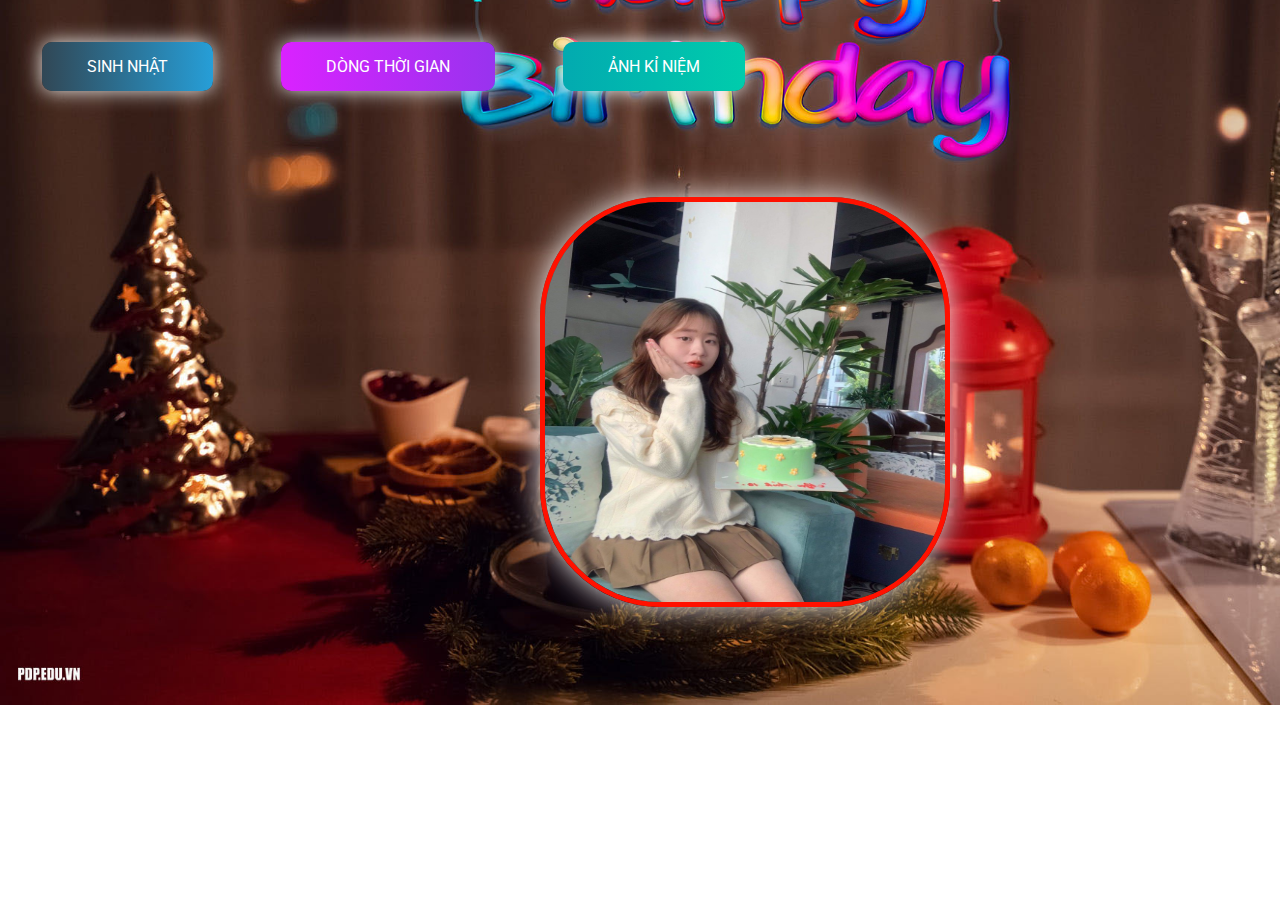
<file: index.html>
<!DOCTYPE html>
<html lang="en">
    <head>
        <meta charset="UTF-8" />
        <meta http-equiv="X-UA-Compatible" content="IE=edge" />
        <meta name="viewport" content="width=device-width, initial-scale=1.0" />
        <link rel="icon" type="image/png" href="./img/CILKGax.png" />
        <!-- 1. Tiêu đề của file index -->
        <title>Happy birthday</title>
        <link rel="stylesheet" href="./css/style.css" />
    </head>
    <body class="page__main">
        <div class="buttons">
            <a href="index.html" class="btn btn-bir">Sinh nhật</a>
            <a href="timeline.html" class="btn btn-timeline">Dòng thời gian</a>
            <a href="gallery.html" class="btn btn-gallery">Ảnh kỉ niệm</a>
        </div>
        <img src="./img/pic1.jpg" alt="" class="cover" />

        <audio id="player" autoplay loop>
            <source src="./music/music.mp3" type="audio/mp3" />
        </audio>
    </body>
</html>
</file>
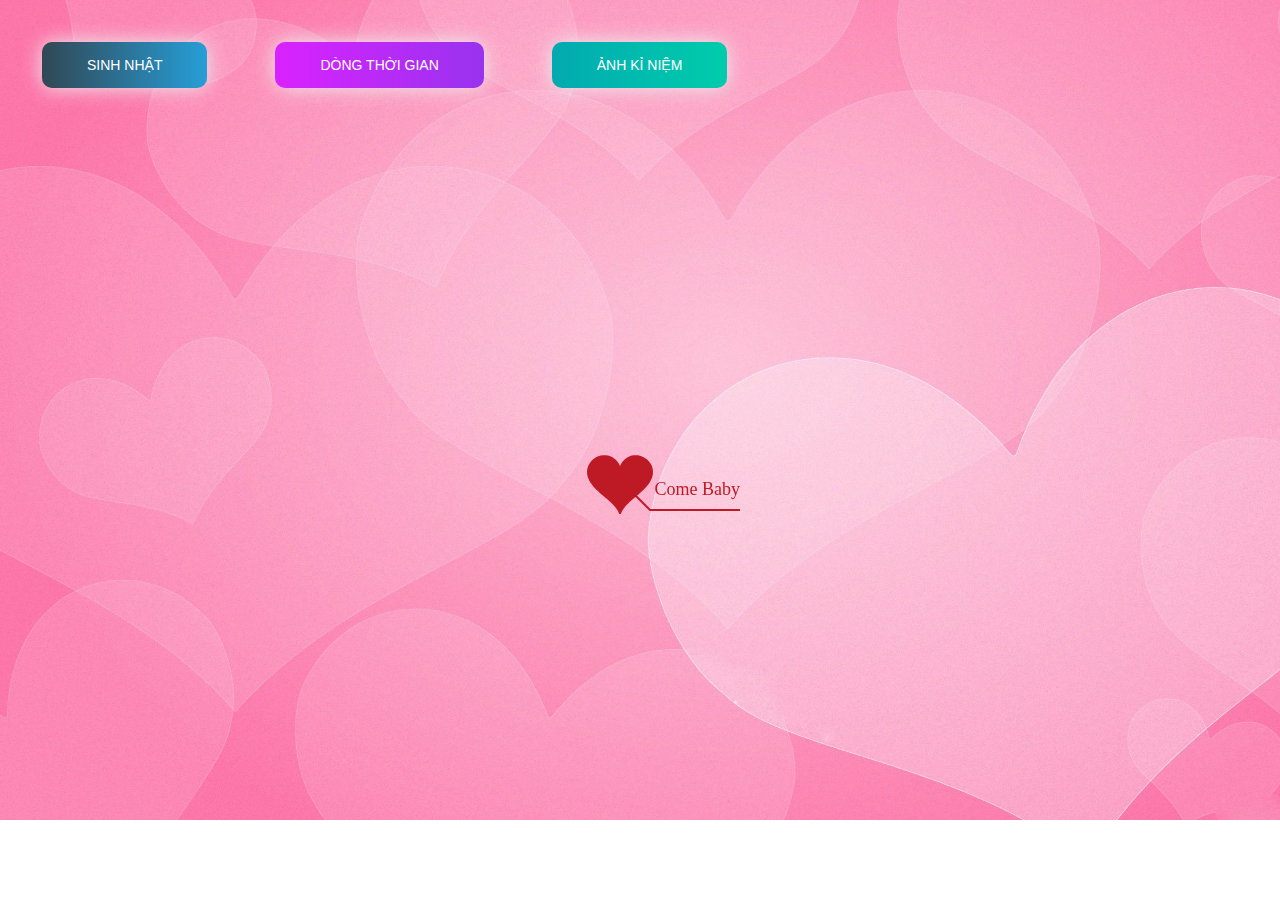
<file: timeline.html>
﻿<!DOCTYPE html PUBLIC "-//W3C//DTD XHTML 1.0 Strict//EN" "http://www.w3.org/TR/xhtml1/DTD/xhtml1-strict.dtd">
<html xml:lang="en" xmlns="http://www.w3.org/1999/xhtml">
<head>
		<meta http-equiv="Content-Type" content="text/html; charset=UTF-8">
		<link rel="icon" type="image/png" href="./img/CILKGax.png">
        <!-- Tiêu đề của trang dòng thời gian -->
		<title>Happy Birthday Bảo Bối</title>	    
        <link type="text/css" rel="stylesheet" href="./css/default.css">
        <link rel="stylesheet" href="./css/style.css">
		<script type="text/javascript" src="./js/jquery.min.js"></script>
		<script type="text/javascript" src="./js/jscex.min.js"></script>
		<script type="text/javascript" src="./js/jscex-parser.js"></script>
		<script type="text/javascript" src="./js/jscex-jit.js"></script>
		<script type="text/javascript" src="./js/jscex-builderbase.min.js"></script>
		<script type="text/javascript" src="./js/jscex-async.min.js"></script>
		<script type="text/javascript" src="./js/jscex-async-powerpack.min.js"></script>
		<script type="text/javascript" src="./js/functions.js" charset="utf-8"></script>
		<script type="text/javascript" src="./js/love.js" charset="utf-8"></script>
	    <style type="text/css"></style>

</head>
    <body>
        <div class="buttons">
            <a href="index.html" class="btn btn-bir">Sinh nhật</a>
            <a href="timeline.html" class="btn btn-timeline">Dòng thời gian</a>
            <a href="gallery.html" class="btn btn-gallery">Ảnh kỉ niệm</a>
        </div>
        <div id="main">
             <div id="wrap">
                <div id="text">
			        <div id="code">
			      <font color="#3500ff"><span class="say">Chúc mừng sinh nhật bảo bối của anh</span><br>
						<span class="say">Bảo bối có nhớ chúng ta yêu nhau được bao nhiêu ngày không ?</span><br>
						<span class="say">Đó là một ngày đặc biệt với anh, ngày mà bảo bối đồng ý(anh hạnh phúc lắm)</span><br>
						<span class="say"> </span><br>
						<span class="say">Chúc bảo bối những lời chúc yêu thương nhất, ngọt ngào như bông hoa này</span><br>
						<span class="say">Chúc mọi điều ước trong ngày sinh nhật của bảo bối đều trở thành hiện thực, </span><br>
						<span class="say">Hãy thổi nến và mọi điều ước thành hiện thực</span><br>
						<span class="say">Anh hi vọng những ngày tháng về sau bên bảo bối,</span><br>
						<span class="say">Để cùng em chúc mừng sinh nhật</span><br>
						<span class="say">HiHi<3</span><br>
						<span class="say">Yêu em</span><br>
						<span class="say">Chúc bảo bối của anh sinh nhật vui vẻ.</span><br>
						<span class="say"> </span><br>
                        <span class="say"><span class="space"></span> -- Anh yêu Em --</span>
			  </font></p>
      </div>
                </div>
                <div id="clock-box">
					<span class="STYLE1"> Dính lấy nhau</span> 
                  <div id="clock"></div>
              </div>
                <canvas id="canvas" width="1100" height="680"></canvas>
            </div>
            
        </div>

    <!-- Phần nhạc -->
    <audio id="player" autoplay loop>
        <source src="./music/music.mp3" type="audio/mp3" />
    </audio>
    <script>
    (function(){
        var canvas = $('#canvas');
		
        if (!canvas[0].getContext) {
            $("#error").show();
            return false;        }

        var width = canvas.width();
        var height = canvas.height();        
        canvas.attr("width", width);
        canvas.attr("height", height);
        var opts = {
            seed: {
                x: width / 2 - 20,
                color: "rgb(190, 26, 37)",
                scale: 2
            },
            branch: [
                [535, 680, 570, 250, 500, 200, 30, 100, [
                    [540, 500, 455, 417, 340, 400, 13, 100, [
                        [450, 435, 434, 430, 394, 395, 2, 40]
                    ]],
                    [550, 445, 600, 356, 680, 345, 12, 100, [
                        [578, 400, 648, 409, 661, 426, 3, 80]
                    ]],
                    [539, 281, 537, 248, 534, 217, 3, 40],
                    [546, 397, 413, 247, 328, 244, 9, 80, [
                        [427, 286, 383, 253, 371, 205, 2, 40],
                        [498, 345, 435, 315, 395, 330, 4, 60]
                    ]],
                    [546, 357, 608, 252, 678, 221, 6, 100, [
                        [590, 293, 646, 277, 648, 271, 2, 80]
                    ]]
                ]] 
            ],
            bloom: {
                num: 700,
                width: 1080,
                height: 650,
            },
            footer: {
                width: 1200,
                height: 5,
                speed: 10,
            }
        }

        var tree = new Tree(canvas[0], width, height, opts);
        var seed = tree.seed;
        var foot = tree.footer;
        var hold = 1;

        canvas.click(function(e) {
            var offset = canvas.offset(), x, y;
            x = e.pageX - offset.left;
            y = e.pageY - offset.top;
            if (seed.hover(x, y)) {
                hold = 0; 
                canvas.unbind("click");
                canvas.unbind("mousemove");
                canvas.removeClass('hand');
            }
        }).mousemove(function(e){
            var offset = canvas.offset(), x, y;
            x = e.pageX - offset.left;
            y = e.pageY - offset.top;
            canvas.toggleClass('hand', seed.hover(x, y));
        });

        var seedAnimate = eval(Jscex.compile("async", function () {
            seed.draw();
            while (hold) {
                $await(Jscex.Async.sleep(10));
            }
            while (seed.canScale()) {
                seed.scale(0.95);
                $await(Jscex.Async.sleep(10));
            }
            while (seed.canMove()) {
                seed.move(0, 2);
                foot.draw();
                $await(Jscex.Async.sleep(10));
            }
        }));

        var growAnimate = eval(Jscex.compile("async", function () {
            do {
    	        tree.grow();
                $await(Jscex.Async.sleep(10));
            } while (tree.canGrow());
        }));

        var flowAnimate = eval(Jscex.compile("async", function () {
            do {
    	        tree.flower(2);
                $await(Jscex.Async.sleep(10));
            } while (tree.canFlower());
        }));

        var moveAnimate = eval(Jscex.compile("async", function () {
            tree.snapshot("p1", 240, 0, 610, 680);
            while (tree.move("p1", 500, 0)) {
                foot.draw();
                $await(Jscex.Async.sleep(10));
            }
            foot.draw();
            tree.snapshot("p2", 500, 0, 610, 680);

            canvas.parent().css("background", "url(" + tree.toDataURL('image/png') + ")");
            canvas.css("background", "#ffe");
            $await(Jscex.Async.sleep(300));
            canvas.css("background", "none");
        }));

        var jumpAnimate = eval(Jscex.compile("async", function () {
            var ctx = tree.ctx;
            while (true) {
                tree.ctx.clearRect(0, 0, width, height);
                tree.jump();
                foot.draw();
                $await(Jscex.Async.sleep(25));
            }
        }));

        var textAnimate = eval(Jscex.compile("async", function () {
		    var together = new Date();
		    var year = 2022, month = 09, day = 10;  // 5. thay đổi ngày tháng năm yêu nhau tại đây hoặc ngày sinh của người mà bạn muốn chúc
		    together.setFullYear(year, month - 1, day); 			
		    together.setHours(0);							
		    together.setMinutes(0);				
		    together.setSeconds(0);					
		    together.setMilliseconds(0);			

		    $("#code").show().typewriter();
            $("#clock-box").fadeIn(500);
            while (true) {
                timeElapse(together);
                $await(Jscex.Async.sleep(1000));
            }
        }));

        var runAsync = eval(Jscex.compile("async", function () {
            $await(seedAnimate());
            $await(growAnimate());
            $await(flowAnimate());
            $await(moveAnimate());

            textAnimate().start();

            $await(jumpAnimate());
        }));

        runAsync().start();
    })();
    </script>
</div>
</body>
</html>
</file>
<file: css/style.css>
@import url("https://fonts.googleapis.com/css2?family=Roboto:ital,wght@0,100;0,300;0,400;0,500;0,700;1,300;1,400&display=swap");

html {
    scroll-behavior: smooth;
    font-family: "Roboto", sans-serif;
}

a {
    text-decoration: none;
}

.page__main {
    background-image: url("../img/anh1.jpg");
    background-size: 1490px;
    background-repeat: no-repeat; 
    margin: 0;
    padding: 0;
    /* background-size: cover; */
    background-position-y: -18rem;
}
.buttons {
    display: flex;
    column-gap: 3rem;
    padding: 2rem;
}

.btn-bir:hover {
    background-position: right center;
    color: #fff;
    text-decoration: none;
}

.btn-bir {
    background-image: linear-gradient(
        to right,
        #314755 0%,
        #26a0da 51%,
        #314755 100%
    );
    margin: 10px;
    padding: 15px 45px;
    text-align: center;
    text-transform: uppercase;
    transition: 0.5s;
    background-size: 200% auto;
    color: white;
    box-shadow: 0 0 20px #eee;
    border-radius: 10px;
    display: block;
}

.btn-timeline {
    background-image: linear-gradient(
        to right,
        #da22ff 0%,
        #9733ee 51%,
        #da22ff 100%
    );
}
.btn-timeline {
    margin: 10px;
    padding: 15px 45px;
    text-align: center;
    text-transform: uppercase;
    transition: 0.5s;
    background-size: 200% auto;
    color: white;
    box-shadow: 0 0 20px #eee;
    border-radius: 10px;
    display: block;
}

.btn-timeline:hover {
    background-position: right center; 
    color: #fff;
    text-decoration: none;
}

.btn-gallery {
    background-image: linear-gradient(
        to right,
        #02aab0 0%,
        #00cdac 51%,
        #02aab0 100%
    );
}
.btn-gallery {
    margin: 10px;
    padding: 15px 45px;
    text-align: center;
    text-transform: uppercase;
    transition: 0.5s;
    background-size: 200% auto;
    color: white;
    box-shadow: 0 0 20px #eee;
    border-radius: 10px;
    display: block;
}

.btn-gallery:hover {
    background-position: right center; 
    color: #fff;
    text-decoration: none;
}

.cover {
    width: 400px;
    height: 400px;
   
    box-shadow: 0 0 30px #eee;
    position: absolute;
    margin-top: 4rem;
    left: calc(50% - 100px);
  
    border-radius: 120px;
    border: 5px solid rgb(255, 17, 0);
}
</file>
<file: css/default.css>
body {
    margin: 0;
    padding: 0;
    background-image: url("../img/9SHW2XH.jpg");
    background-size: cover;
    background-repeat: no-repeat;
    font-size: 14px;
    font-family: "sans-serif", "sans-serif", sans-serif;
    color: #660086;
    overflow: auto;
}
a {
    color: #00ff45;
    font-size: 14px;
    text-decoration: none;
}
#main {
    width: 100%;
}
#wrap {
    position: relative;
    margin: 0 auto;
    width: 1100px;
    height: 680px;
    margin-top: 10px;
}
#text {
    width: 400px;
    height: 425px;
    left: 60px;
    top: 80px;
    position: absolute;
}
#code {
    display: none;
    font-size: 16px;
}
#clock-box {
    position: absolute;
    left: 60px;
    top: 550px;
    font-size: 28px;
    display: none;
}
#clock-box a {
    font-size: 28px;
    text-decoration: none;
}
#clock {
    margin-left: 48px;
}
#clock .digit {
    font-size: 64px;
}
#canvas {
    margin: 0 auto;
    width: 1100px;
    height: 680px;
}
#error {
    margin: 0 auto;
    text-align: center;
    margin-top: 60px;
    display: none;
}
.hand {
    cursor: pointer;
}
#code {
    width: 500px;
    color: #3b6900;
    font-family: cursive;
}
.space {
    margin-right: 150px;
}
</file>
